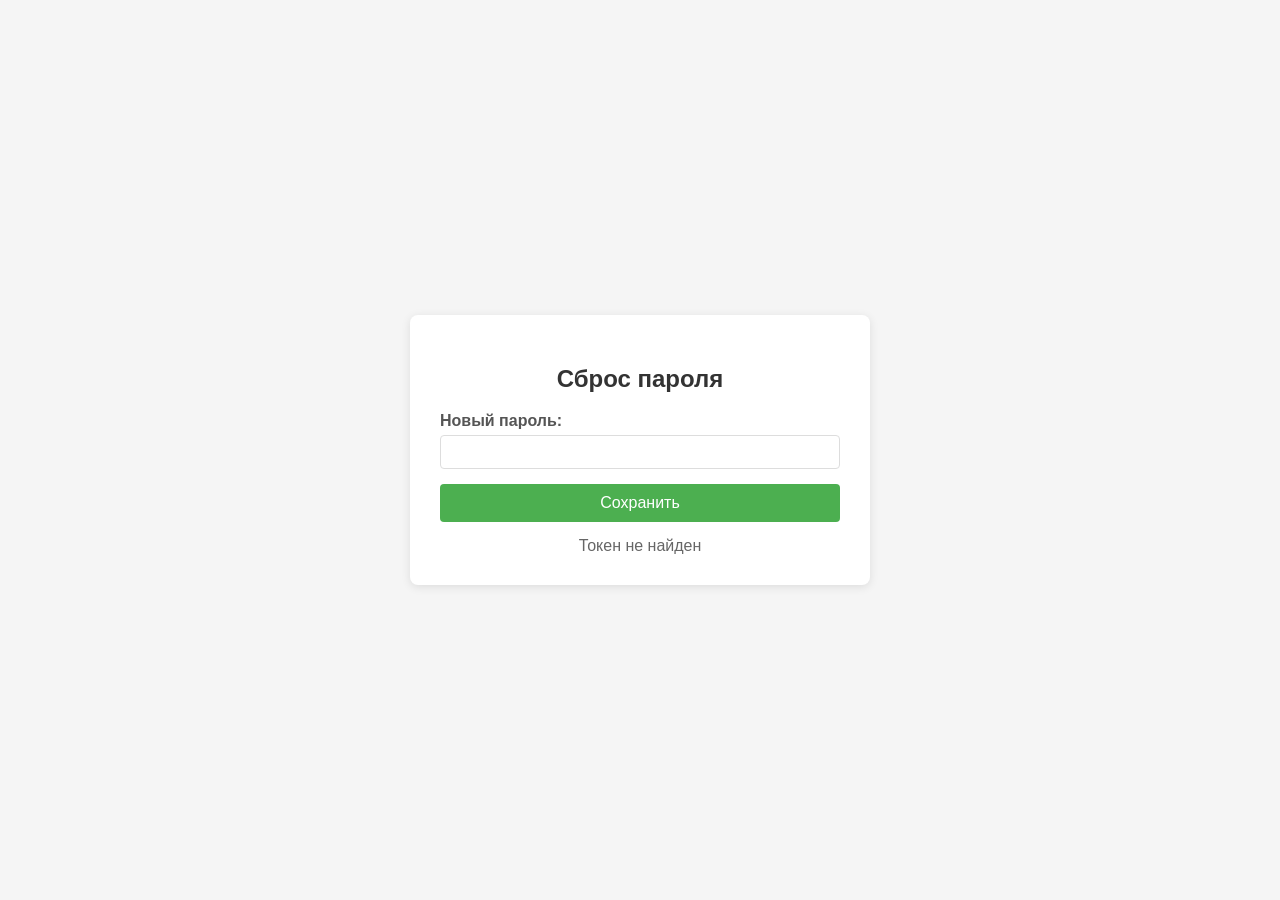
<file: templates/reset-password.html>
<!DOCTYPE html>
<html lang="ru">
<head>
    <meta charset="UTF-8">
    <title>Сброс пароля</title>
    <style>
        body {
            font-family: Arial, sans-serif;
            display: flex;
            justify-content: center;
            align-items: center;
            height: 100vh;
            margin: 0;
            background-color: #f5f5f5;
        }
        .container {
            background: white;
            padding: 30px;
            border-radius: 8px;
            box-shadow: 0 2px 10px rgba(0,0,0,0.1);
            width: 100%;
            max-width: 400px;
        }
        h2 {
            text-align: center;
            color: #333;
        }
        .form-group {
            margin-bottom: 15px;
        }
        label {
            display: block;
            margin-bottom: 5px;
            font-weight: 600;
            color: #555;
        }
        input {
            width: 100%;
            padding: 8px 12px;
            border: 1px solid #ddd;
            border-radius: 4px;
            font-size: 14px;
            box-sizing: border-box;
        }
        button {
            width: 100%;
            padding: 10px;
            background-color: #4CAF50;
            color: white;
            border: none;
            border-radius: 4px;
            cursor: pointer;
            font-size: 16px;
        }
        button:hover {
            background-color: #45a049;
        }
        .message {
            text-align: center;
            margin-top: 15px;
            color: #666;
        }
    </style>
</head>
<body>
    <div class="container">
        <h2>Сброс пароля</h2>
        <form id="resetForm">
            <input type="hidden" id="token" value="">
            <div class="form-group">
                <label>Новый пароль:</label>
                <input type="password" id="password" required minlength="8">
            </div>
            <button type="submit">Сохранить</button>
        </form>
        <div class="message" id="message"></div>
    </div>

    <script>
        // Получаем токен из URL
        const urlParams = new URLSearchParams(window.location.search);
        const token = urlParams.get('token');
        document.getElementById('token').value = token;

        if (!token) {
            document.getElementById('message').innerHTML = 'Токен не найден';
        }

        document.getElementById('resetForm').onsubmit = async (e) => {
            e.preventDefault();
            const password = document.getElementById('password').value;
            
            try {
                const response = await fetch('/auth/reset-password', {
                    method: 'POST',
                    headers: { 'Content-Type': 'application/json' },
                    body: JSON.stringify({
                        token: token,
                        new_password: password
                    })
                });

                if (response.ok) {
                    document.getElementById('message').innerHTML = 
                        '<span style="color:green">✓ Пароль успешно изменен!</span>';
                    setTimeout(() => {
                        window.location.href = '/';
                    }, 2000);
                } else {
                    const error = await response.json();
                    document.getElementById('message').innerHTML = 
                        '<span style="color:red">❌ ' + (error.detail || 'Ошибка') + '</span>';
                }
            } catch (error) {
                document.getElementById('message').innerHTML = 
                    '<span style="color:red">❌ Ошибка соединения</span>';
            }
        };
    </script>
</body>
</html>
</file>
